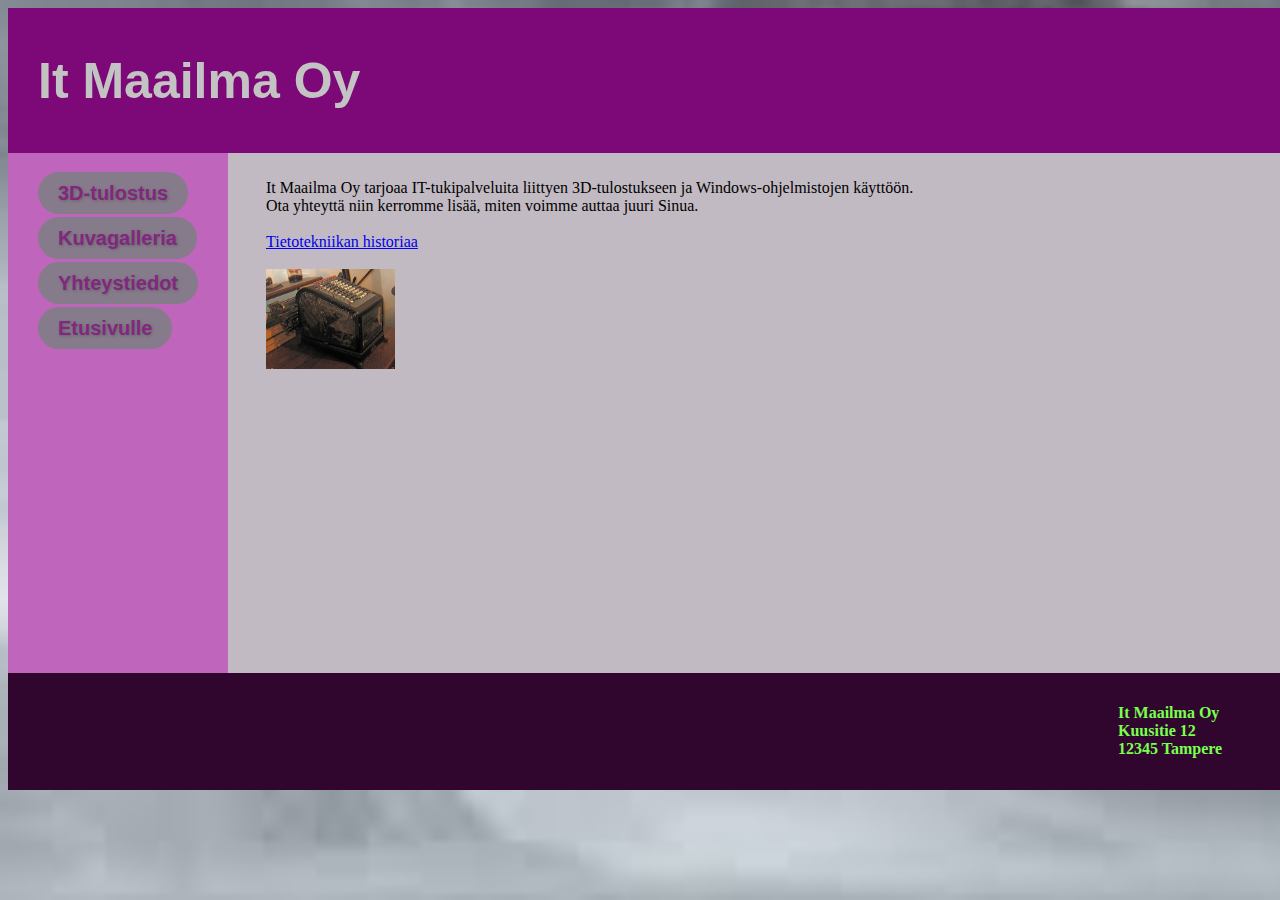
<file: index.html>
﻿<!DOCTYPE html>
<head>
<meta charset="utf-8" />
<link rel="stylesheet" type="text/css" href="muotoilu.css">
<title>It Maailma Oy</title>
</head>
<html>
<body>
<!-- ----------- koko sivun alku = wrapper --------------------------- -->
	<div class="wrapper">

<!-- ------------ otsikko alueen alku --------------------------------- -->
	<div class="header">
		<h1>It Maailma Oy</h1>
	</div>
<!-- ----------- vasemmanpuoleinen alue alkaa  ---------------- -->
	<div class="left_col">
	
<!--button tapauksessa nimen edessä täytyy olla piste .css-tiedostossa vaikka .html-tiedostossa on pelkkä nimi ilman pistettä-->
        <h3>
            <a href="3Dtulostus.html" class="button2">3D-tulostus</a>
            <br>
            <br>
            <a href="kuvagalleria.html" class="button2">Kuvagalleria</a>
            <br>
            <br>
            <a href="Yhteystiedot.html" class="button2">Yhteystiedot</a>
            <br><br>
            <a href="index.html" class="button2">Etusivulle</a>
        </h3>
	</div>

<!-- ----------- pääsisältöalue alkaa ---------------- -->
	<div class="main_col"; id="main_col">
		<iframe src="Etusivu.html" style="width:1000px;height:500px;" frameborder="0"; name="main_col"></iframe>
	</div>

<!-- ----------- alaosa alkaa ---------------- -->
<div class="footer">
    <h4>
        It Maailma Oy<br />
        Kuusitie 12<br />
        12345 Tampere
    </h4>
	</div>
<!-- ----------- alaosa loppuu ---------------- -->
</div>
</body>
</html>
</file>
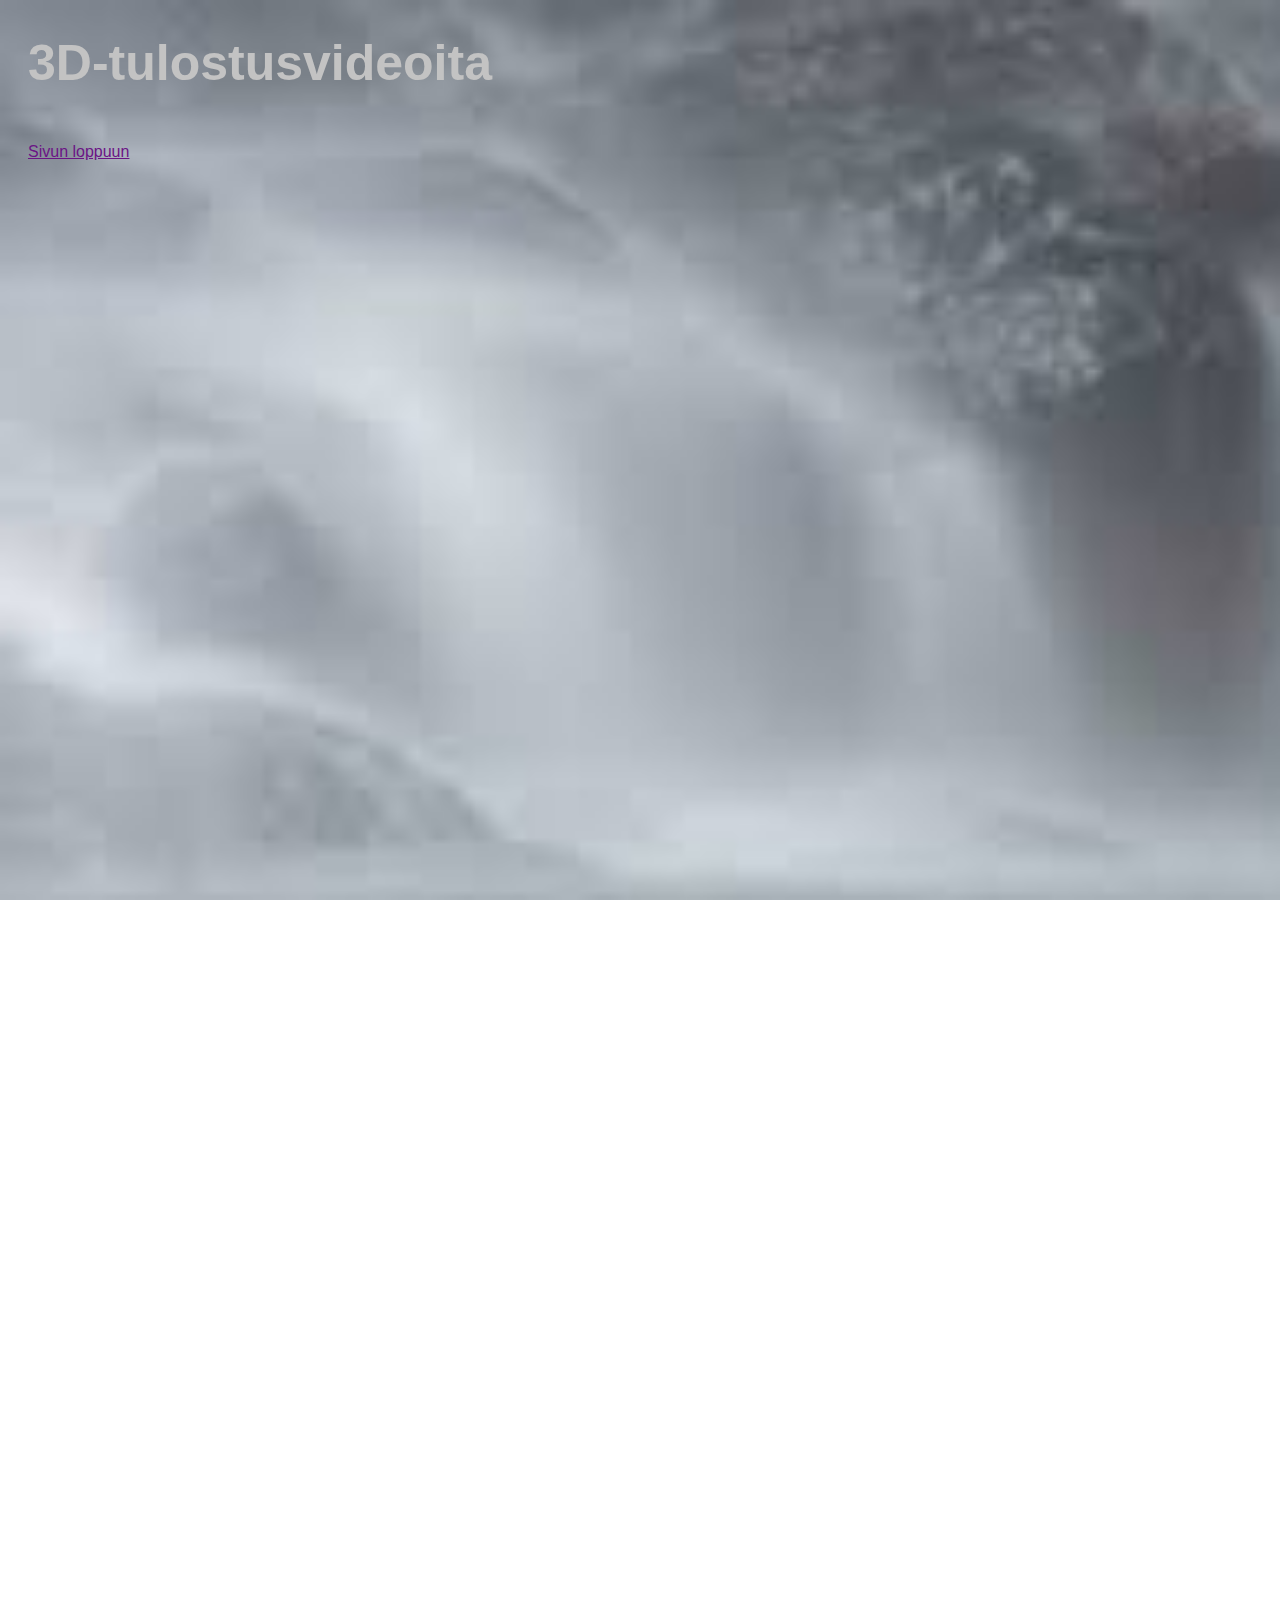
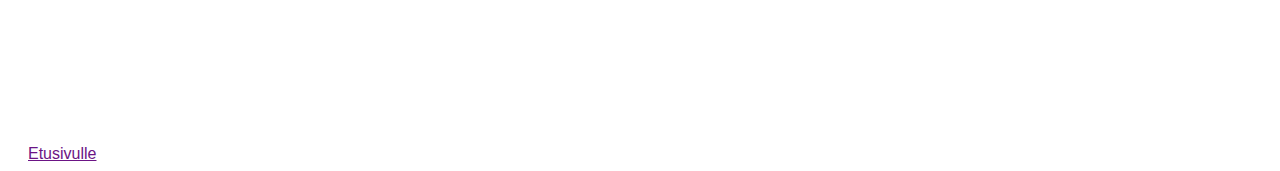
<file: 3Dtulostus.html>
﻿<!DOCTYPE html>
<head>
<meta charset="utf-8" />
<link rel="stylesheet" type="text/css" href="muotoilu.css">
<title>It Maailma - 3D-tulostus</title>
</head>
<html>
<body>
    <h1 id="Alku">3D-tulostusvideoita</h1>
    <br />
    <a href="#loppu">Sivun loppuun</a><br /><br />
    <br />
    <iframe width="854" height="480" src="https://www.youtube.com/embed/KIoronQt_wc" frameborder="0" allow="autoplay; encrypted-media" allowfullscreen></iframe>
    <br />
    <br />
    <iframe width="854" height="480" src="https://www.youtube.com/embed/6-ufL0dADms" frameborder="0" allow="autoplay; encrypted-media" allowfullscreen></iframe>
    <br />
    <br />
    <iframe width="854" height="480" src="https://www.youtube.com/embed/qXoa0347i5M" frameborder="0" allow="autoplay; encrypted-media" allowfullscreen></iframe>
    <br />
    <br />
    <a id="loppu" href="index.html">Etusivulle</a>
</body>
</html>
</file>
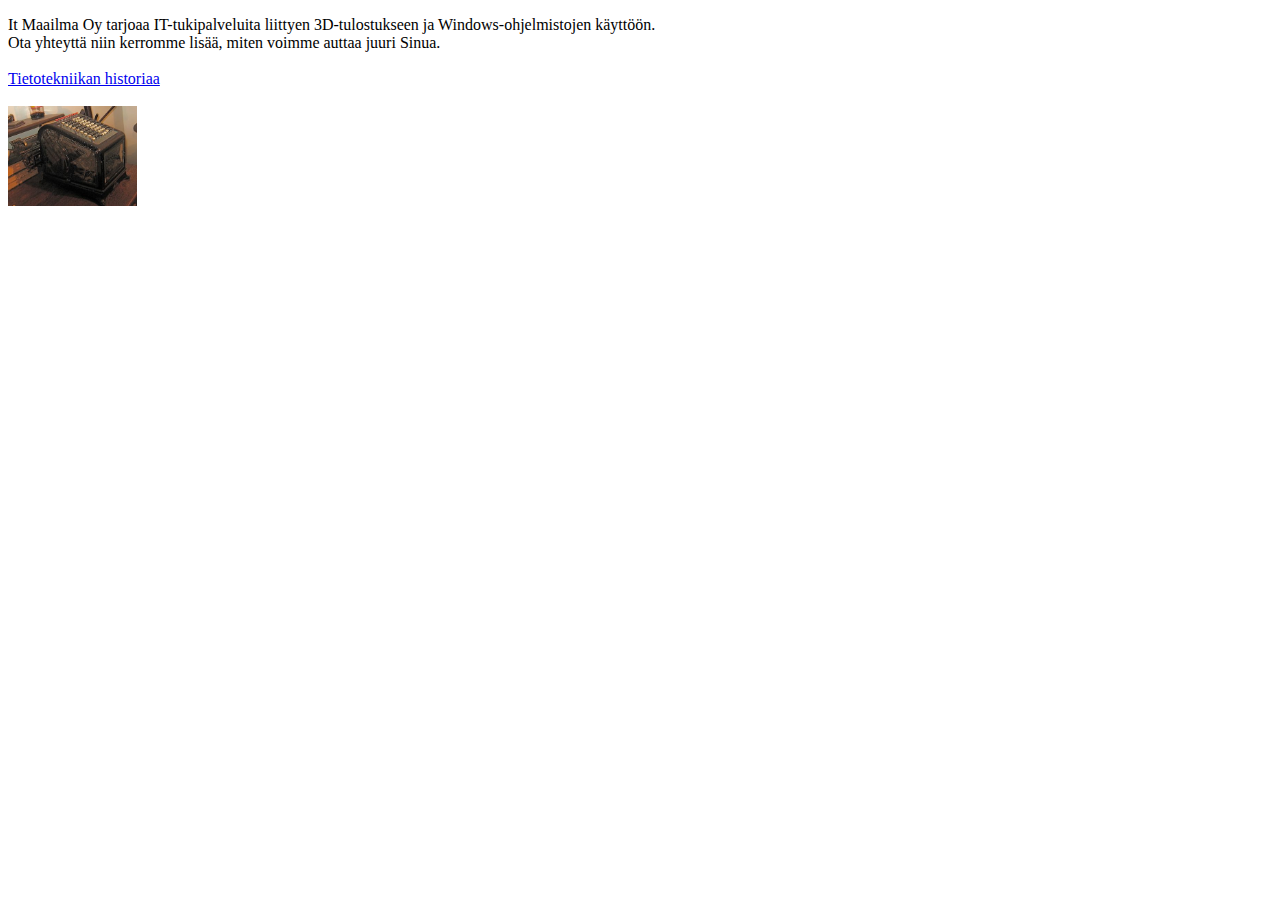
<file: Etusivu.html>
﻿<!DOCTYPE html>
<head>
    <meta charset="utf-8" />
    <!--<link rel="stylesheet" type="text/css" href="muotoilu.css">-->
    <title>Yrityksestä</title>
</head>
<html>
<body>
    <p class="thicker">
        It Maailma Oy tarjoaa IT-tukipalveluita liittyen 3D-tulostukseen ja Windows-ohjelmistojen käyttöön.
        <br />
        Ota yhteyttä niin kerromme lisää, miten voimme auttaa juuri Sinua.
        <br /><br />
        <a href="https://fi.wikipedia.org/wiki/Tietokonetekniikan_historia">Tietotekniikan historiaa</a>
        <br /><br />
        <a href="https://fi.wikipedia.org/wiki/Tietokonetekniikan_historia">
            <img src="Tietot_historiaa_linkkikuva.jpg" height="100">
        </a>
        <br /><br /><br /><br /><br /><br /><br /><br /><br /><br /><br /><br />
        <br /><br /><br /><br /><br /><br /><br /><br /><br /><br />
        
    </p>
</body>
</html>
</file>
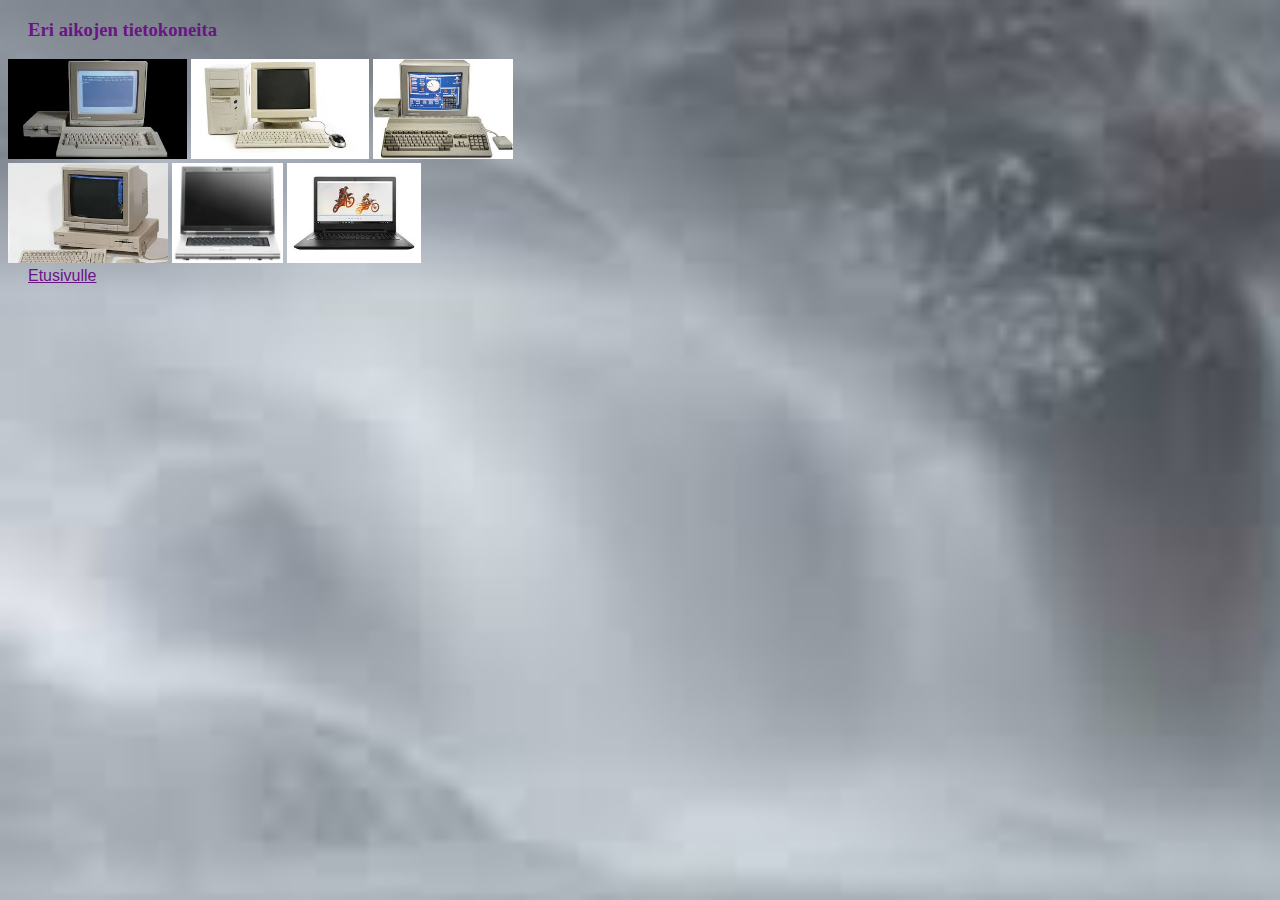
<file: kuvagalleria.html>
﻿<!DOCTYPE html>
<head>
    <meta charset="utf-8" />
    <link rel="stylesheet" type="text/css" href="muotoilu.css">
    <title>It Maailma - kuvagalleria</title>

</head>
<html>
<body>
    <h3 id="O1">Eri aikojen tietokoneita</h3>
    <img src="tietokone1.jpg" height="100">
    <img src="tietokone2.jpg" height="100">
    <img src="tietokone3.jpg" height="100"><br />
    <img src="tietokone4.jpg" height="100">
    <img src="tietokone5.jpg" height="100">
    <img src="tietokone6.jpg" height="100"><br />
 <a href="index.html" >Etusivulle</a>

</body>
</html>
</file>
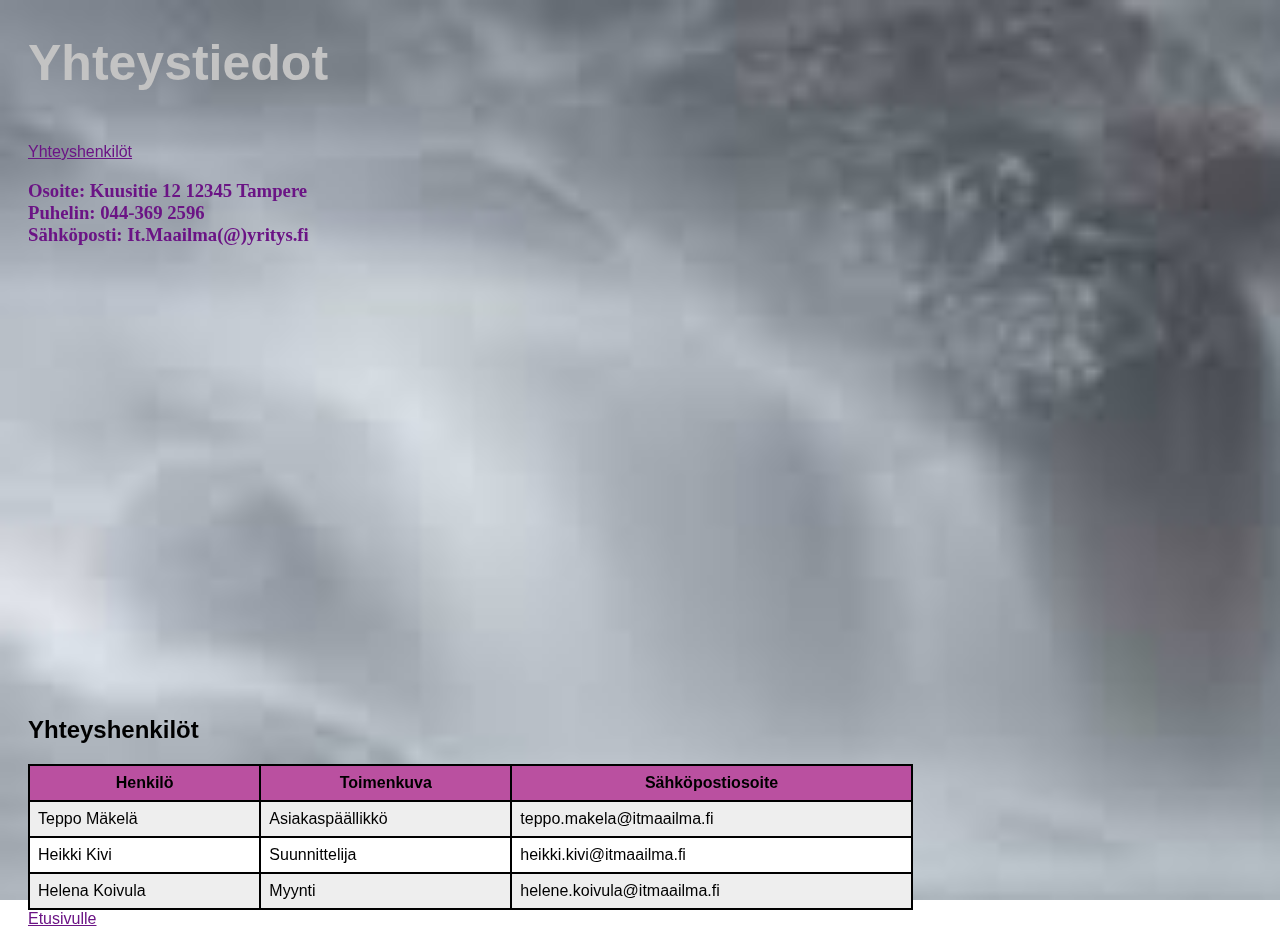
<file: Yhteystiedot.html>
﻿<!DOCTYPE html>
<head>
<meta charset="utf-8" />
<link rel="stylesheet" type="text/css" href="muotoilu.css">
<title>It Maailma Oy - Yhteystiedot</title>

</head>
<html>
<body>
    <h1>Yhteystiedot</h1>
    <br />
    <a href="#y1">Yhteyshenkilöt</a>
    <!-- ----------------Osoitetiedot ja karttaosio-------------------- -->
    <h3>
        Osoite: Kuusitie 12 12345 Tampere <br>
        Puhelin: 044-369 2596 <br>
        Sähköposti: It.Maailma(@)yritys.fi <br>
    </h3>

    <iframe src="https://www.google.com/maps/embed?pb=!1m18!1m12!1m3!1d1983.15
            8597207019!2d24.896186316107364!3d60.194658181969906!2m3!1f0!2f0!3f0!3m2
            !1i1024!2i768!4f13.1!3m3!1m2!1s0x46920a1d885160b1%3A0x1135038c09454f7c!2
            sKuusitie%2C+00270+Helsinki!5e0!3m2!1sfi!2sfi!4v1521011374254"
            width="600" height="450" frameborder="0" style="border:0" allowfullscreen
            align="left"></iframe><br /><br /><br /><br /><br /><br /><br /><br /><br />
    <br /><br /><br /><br /><br /><br /><br /><br /><br /><br /><br /><br /><br /><br /><br />

    <!-- ----------------Yhteyshenkilöt-------------------- -->
    <h2 id="y1">Yhteyshenkilöt</h2>
    <table id="t01">
        <tr>
            <th>Henkilö</th>
            <th>Toimenkuva</th>
            <th>Sähköpostiosoite</th>
        </tr>
        <tr>
            <td>
                Teppo Mäkelä
            </td>
            <td>Asiakaspäällikkö</td>
            <td>teppo.makela@itmaailma.fi</td>
        </tr>
        <tr>
            <td>
                Heikki Kivi
            </td>
            <td>Suunnittelija</td>
            <td>heikki.kivi@itmaailma.fi</td>
        </tr>
        <tr>
            <td>
                Helena Koivula
            </td>
            <td>Myynti</td>
            <td>helene.koivula@itmaailma.fi</td>
        </tr>
    </table>
    <a href="index.html" >Etusivulle</a>


</body>
</html>
</file>
<file: muotoilu.css>
﻿/*kuva-asetukset*/
body {
	
	background-image: url("taustakuva.jpg");
	background-repeat: no-repeat;
	background-attachment: fixed;
    background-size: cover;
}

img:hover {
	border-radius:80%;
	border: 3px inset #990073;
}
/*tekstiasetukset*/
h1 {
    color: #c3c3c3;
    margin-left: 20px;
    font-family: Arial;
    font-size: 50px;
}

h2 {
    color: black;
    margin-left: 20px;
    font-family: Arial
}

h3 {
	color: #6b1485;
	margin-left:20px;
}
h4 {
    color: #79ff4d;
    margin-left: 1100px;
    
    
}
p {
	color: black;
	margin-left:20px;
	font-family:Arial;
    font-size:18px;
}

a {
    color: #6b1485;
    margin-left: 20px;
    font-family: Arial;
    font: 900;
    
}

/*taulukkoasetukset*/
table#t01 {
    width: 70%;
    margin-left: 20px;
    font-family: Arial;
}
table, th, td {
	border: 2px solid black;
	border-collapse: collapse;
}
th, td {
	padding: 8px;
	text-align: middle;
}
table#t01 tr:nth-child(even) {
	background-color:#eee;
}
table#t01 tr:nth-child(odd) {
	background-color:#fff;
}
table#t01 th {
	background-color: #ba50a0;
	color: black;
}



/*painikkeiden asetukset*/

.button2 {
    -webkit-border-radius: 28;
    -moz-border-radius: 28;
    border-radius: 28px;
    text-shadow: 1px 1px 3px #666666;
    font-family: Arial;
    color: #822682;
    font-size: 20px;
    background: #867b8a;
    padding: 10px 20px 10px 20px;
    text-decoration: none;
    width: 200px;
    margin-left: auto;
}

.button2:hover {
  background: #3cb0fd;
  background-image: -webkit-linear-gradient(top, #3cb0fd, #3498db);
  background-image: -moz-linear-gradient(top, #3cb0fd, #3498db);
  background-image: -o-linear-gradient(top, #3cb0fd, #3498db);
  background-image: linear-gradient(to bottom, #3cb0fd, #3498db);
  text-decoration: none;
}


/*iframe asetukset*/
iframe {
    display:block;
    width: auto;
    margin-left:20px;
    border: 0;
}


/*Sivun elementtien asetukset alkaa*/   

.header {
    text-align: left;
    background: #7D0979;
    color: #fff;
    width: 1260px;
    margin: 0 0 0 0;
    border: 0;
    padding: 10px;
    overflow: hidden;
}

.left_col {

text-align: left;
float: left;
background: #BF65BC;
color: #fff;
width: 200px;
height: 500px;
margin: 0 0 0 0;
border: 0;
padding: 10px;
overflow: hidden;

}

.main_col {

text-align: left;
float: left;
background: #C2BAC2;
color: red;
width: 1040px;
height: 500px;
margin: 0 0 0 0;
border: 0;
padding: 10px;
overflow: hidden;

}

.footer {
    text-align: left;
    float: left;
    background: #30062F;
    color: #fff;
    width: 1260px;
    margin: 0 0 0 0;
    border: 0;
    padding: 10px;
    overflow: hidden;
}


.wrapper {

text-align: center;
width: 1500px;
margin-left: auto;
margin-right: auto;

}
</file>
